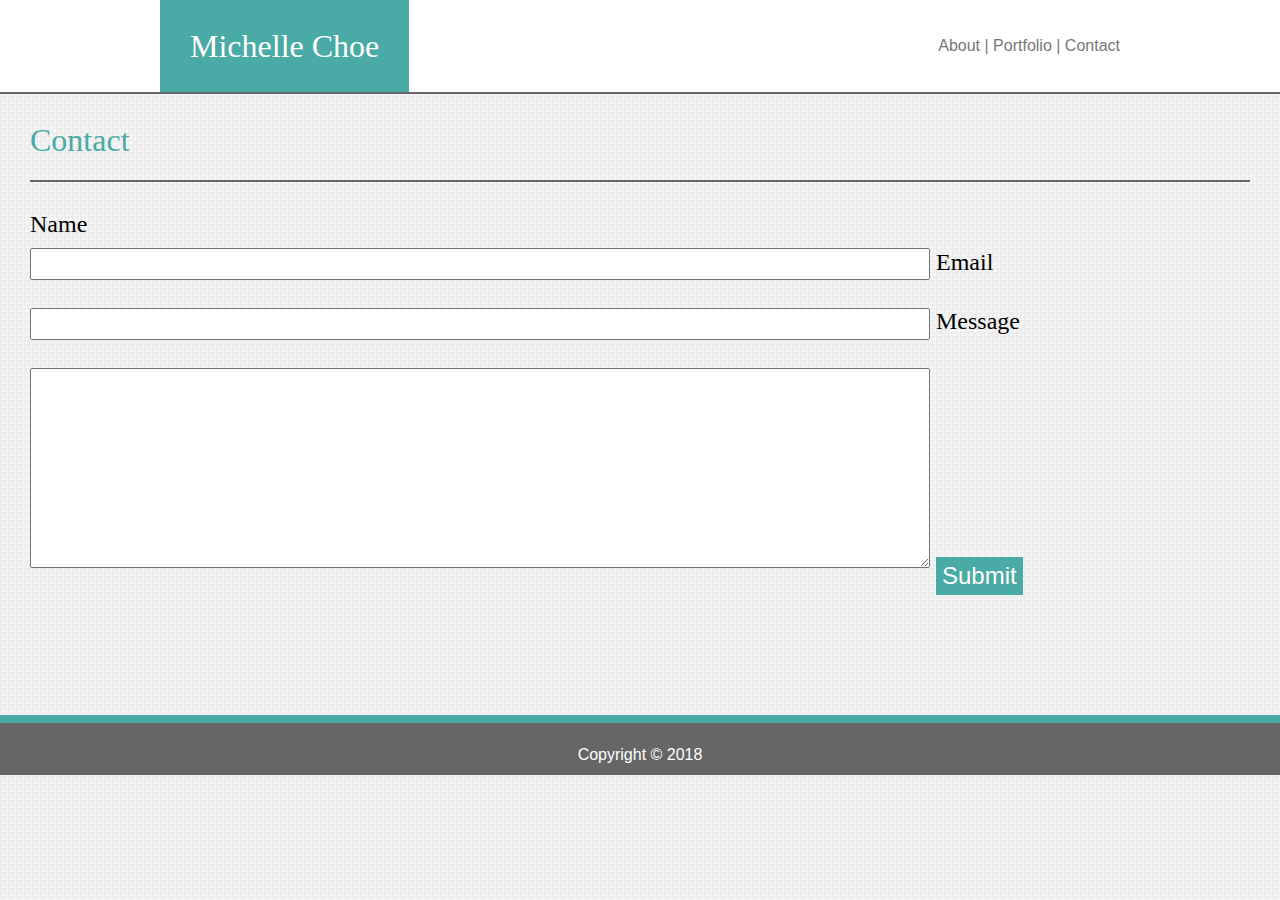
<file: contact.html>
<!DOCTYPE html>
<html lang="en">

<head>
    <meta charset="UTF-8">
    <meta name="viewport" content="width=device-width, initial-scale=1.0">
    <meta http-equiv="X-UA-Compatible" content="ie=edge">
    <title>Contact - Michelle Choe</title>
    <link rel="stylesheet" href="assets/css/reset.css">
    <link rel="stylesheet" href="assets/css/style.css">
</head>

<body>

    <header class="headings">
        <h1 class="logo">Michelle Choe</h1>

        <nav class="navigation">
            <a class="hLink" href="index.html">About</a>
            |
            <a class="hLink" href="portfolio.html">Portfolio</a>
            |
            <a class="hLink" href="contact.html">Contact</a>
        </nav>
    </header>

    <div class="content">
        <h2 class="pageTitle">Contact</h2>

        <form class="cForm">
            Name
            <br />
            <input class="cBox" type="text" name="name">

            Email
            <br />
            <input class="cBox"" type=" text" name="email">

            Message
            <br />
            <textarea class="cBox cMessage" name="message"></textarea>

            <input class="cSubmit" type="submit" value="Submit">
        </form>
    </div>

    <footer class="footings">
        <div>
            Copyright &copy; 2018
        </div>
    </footer>

</body>

</html>
</file>
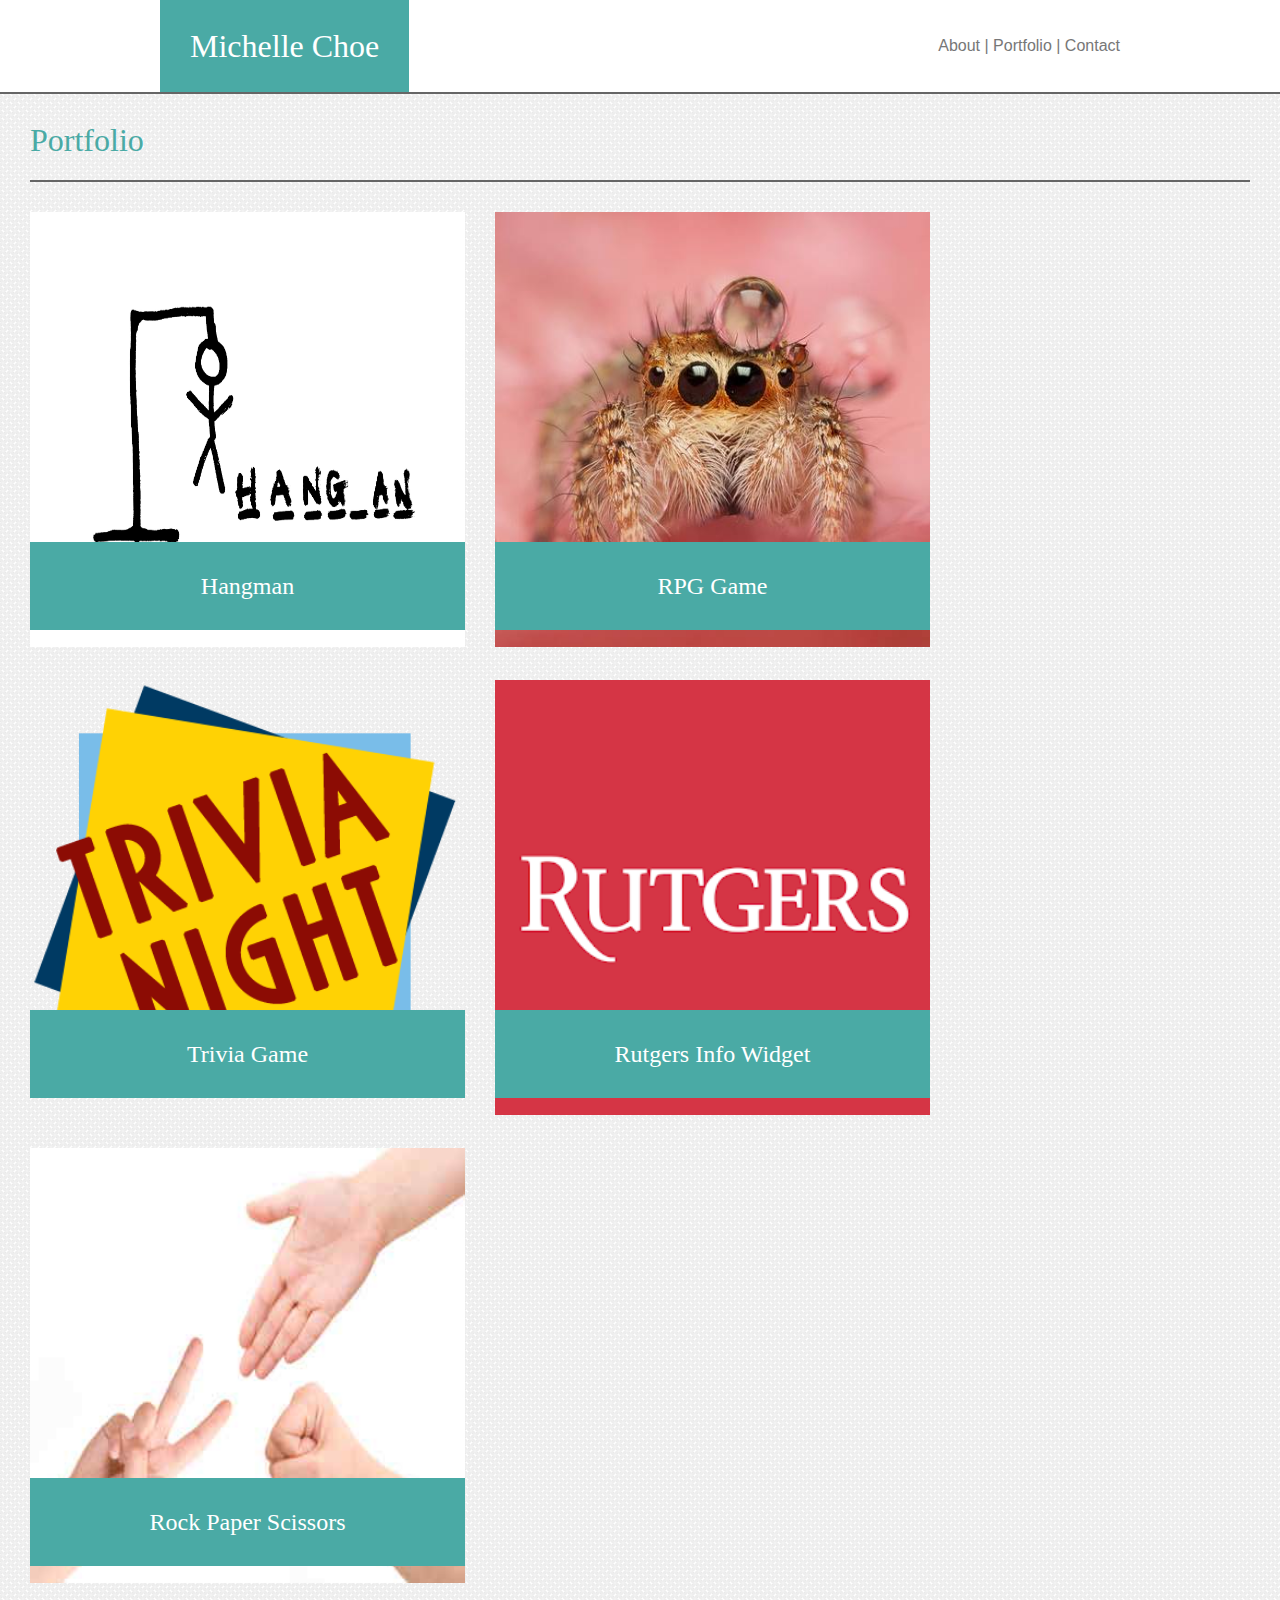
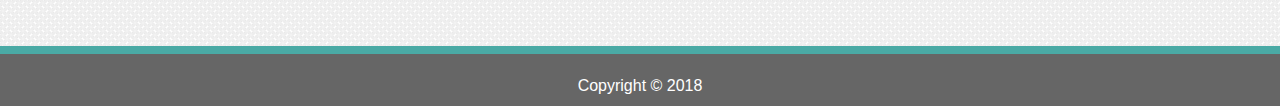
<file: portfolio.html>
<!DOCTYPE html>
<html lang="en">

<head>
    <meta charset="UTF-8">
    <meta name="viewport" content="width=device-width, initial-scale=1.0">
    <meta http-equiv="X-UA-Compatible" content="ie=edge">
    <title>Portfolio - Michelle Choe</title>
    <link rel="stylesheet" href="assets/css/reset.css">
    <link rel="stylesheet" href="assets/css/style.css">

</head>

<body>
    <header class="headings">
        <h1 class="logo">Michelle Choe</h1>

        <nav class="navigation">
            <a class="hLink" href="index.html">About</a>
            |
            <a class="hLink" href="portfolio.html">Portfolio</a>
            |
            <a class="hLink" href="contact.html">Contact</a>
        </nav>
    </header>

    <div class="content">
        <h2 class="pageTitle">Portfolio</h2>

        <section class="gallery">
            <div class="gLink">
                <a href="https://google.com">
                    <img class="gIcon" src="assets/images/hangman.jpg" alt="Hangman">
                    <div class="gLabel" id="hangman">
                        Hangman
                    </div>
                </a>
            </div>

            <div class="gLink">
                <a href="https://google.com">
                    <img class="gIcon" src="assets/images/cutie.jpg" alt="I know its a spider. But I'm role playing.">
                    <div class="gLabel" id="rpgGame">
                        RPG Game
                    </div>
                </a>
            </div>

            <div class="gLink">
                <a href="https://google.com">
                    <img class="gIcon" src="assets/images/trivia.jpg" alt="Trivia">
                    <div class="gLabel" id="trivia">
                        Trivia Game
                    </div>
                </a>
            </div>

            <div class="gLink">
                <a href="https://google.com">
                    <img class="gIcon" src="assets/images/rutgers.jpg" alt="Rutgers Info Widget">
                    <div class="gLabel" id="rutgers">
                        Rutgers Info Widget
                    </div>
                </a>
            </div>

            <div class="gLink">
                <a href="https://google.com">
                    <img class="gIcon" src="assets/images/rps.jpg" alt="Rock Paper Scissors">
                    <div class="gLabel" id="rps">
                        Rock Paper Scissors
                    </div>
                </a>
            </div>

        </section>
    </div>

    <footer class="footings">
        <div>
            Copyright &copy; 2018
        </div>
    </footer>
</body>

</html>
</file>
<file: assets/css/style.css>
*   {
    box-sizing: border-box;
    text-align: center;
}


body {
    background-image: url(../images/p4.png);
}


a {
    color: #777777;
    text-decoration: none;
}


.logo   { 
    background: #4aaaa5;
    float: left;
    padding: 30px;
    margin: 0px 0px  0px calc((100% - 960px)/2);
    font-size: 32px;
}


.headings {
    float: right;
    width: 100%;
    background: #ffffff;
    border-bottom-style: solid;
    border-color: #666666;
    border-width: 2px;
    color: #ffffff;
    font-family: Georgia, 'Times New Roman', Times, serif;
    margin: 0px 0px 30px 0px;
}


.navigation {
    float: right;
    padding-top: 38px;
    padding-right: calc((100% - 960px)/2);
    font-family: Arial, Helvetica, sans-serif;
    color:#777777;
    font-size: 16px;
}


.hLink:hover {
    color: #666666;
}


.hLink:active {
    color: #4aaaa5;
}





.content::after {
    content: "";
    clear: both;
    display: table;
}


.pageTitle {
    font-family: Georgia, 'Times New Roman', Times, serif;
    font-size: 32px;
    color: #4aaaa5;
    text-align: left;
    padding: 24px 0;
    margin: 0px 30px 30px 30px;
    border-bottom-style: solid;
    border-color: #666666;
    border-width: 2px;
}


.bio {
    text-align: left;
    margin: 0 auto 30px auto;
    padding-bottom: 30px;

}


.profilePic {
    float: left;
    margin: 0px 12px 0px 30px;
    height: 200px;
    width: auto;
}


.bioText {
    text-align: left;
    width: 900px;
    min-height: 200px;
    margin: 0 30px; 
}


.gLink {
    position: relative;
    width: 435px;
    float: left;
    margin: 0px 0px 30px 30px;
}


.gIcon {
    width: 435px;
    height: 435px;
}


.gLabel {
    position: absolute;
    background-color: #4aaaa5;
    color: #ffffff;
    font-size: 24px;
    font-family: Georgia, 'Times New Roman', Times, serif;
    padding: 32px;
    width: 435px;
    bottom: 20px;
}


.cForm {
    margin: 30px;
    font-size: 24px;
    text-align: left;
    padding-bottom: 30px;
}


.cBox {
    height: 32px;
    margin: 12px auto 16px auto;
    width: 900px; 
}


input[type='text'] {
    font-size: 18px;
    line-height: 150%;
    text-align: left;
    padding-left: 4px;
    font-family: Arial, Helvetica, sans-serif;
    color: #666666;
}


.cMessage {
    height: 200px;
    text-align: left;
    font-size: 18px;
    line-height: 120%;
    font-family: Arial, Helvetica, sans-serif;
    padding: 4px;
    color: #666666;
}


.cSubmit {
    font-size: 24px;
    line-height: 150%;
    background-color: #4aaaa5;
    color: #ffffff;
    border-style: none;
    margin: 0px 0px 30px 0px;
    padding: 6px 18 px;
    font-family: Arial, Helvetica, sans-serif;
}


.footings {
    background: #666666;
    border-top-style: solid;
    border-color: #4aaaa5;
    border-width: 8px;
    color: #ffffff;
    font-family: Arial, Helvetica, sans-serif;
    font-size: 16px;
    padding-top: 24px;
    padding-bottom: 12px;
    margin-top: 30px;
    bottom: 0px;
    width: 100%;
}


@media screen and (max-width: 980){
    .logo   { 
        background: #4aaaa5;
        float: left;
        padding: 30px;
        margin: 0px 0px  0px 30px);
        font-size: 32px;
    }
    
    
    .headings {
        float: right;
        width: 100%;
        background: #ffffff;
        border-bottom-style: solid;
        border-color: #666666;
        border-width: 2px;
        color: #ffffff;
        font-family: Georgia, 'Times New Roman', Times, serif;
        margin: 0px 0px 30px 0px;
    }

    .content {
        border-style: solid;
        border-color: #dddddd;
        border-width: 2px;
        background-color: #ffffff;
        color: #777777;
        clear: both;
        width: 600px;
        margin: 0 30px 90px 30px;
        font-family: Arial, Helvetica, sans-serif;
        line-height: 150%;
    }

    .content::after {
        content: "";
        clear: both;
        display: table;
    }

    
}

@media screen and (max-width: 768){
    .logo   { 
        background: #4aaaa5;
        float: left;
        padding: 30px;
        margin: 0px 0px  0px 10px);
        font-size: 32px;
    }
    
    
    .headings {
        float: right;
        width: 100%;
        background: #ffffff;
        border-bottom-style: solid;
        border-color: #666666;
        border-width: 2px;
        color: #ffffff;
        font-family: Georgia, 'Times New Roman', Times, serif;
        margin: 0px 0px 30px 0px;
    }

    .content {
        border-style: solid;
        border-color: #dddddd;
        border-width: 2px;
        background-color: #ffffff;
        color: #777777;
        clear: both;
        width: 740px;
        margin: 0 auto 90px auto;
        font-family: Arial, Helvetica, sans-serif;
        line-height: 150%;
    }

    .content::after {
        content: "";
        clear: both;
        display: table;
    }
}
</file>
